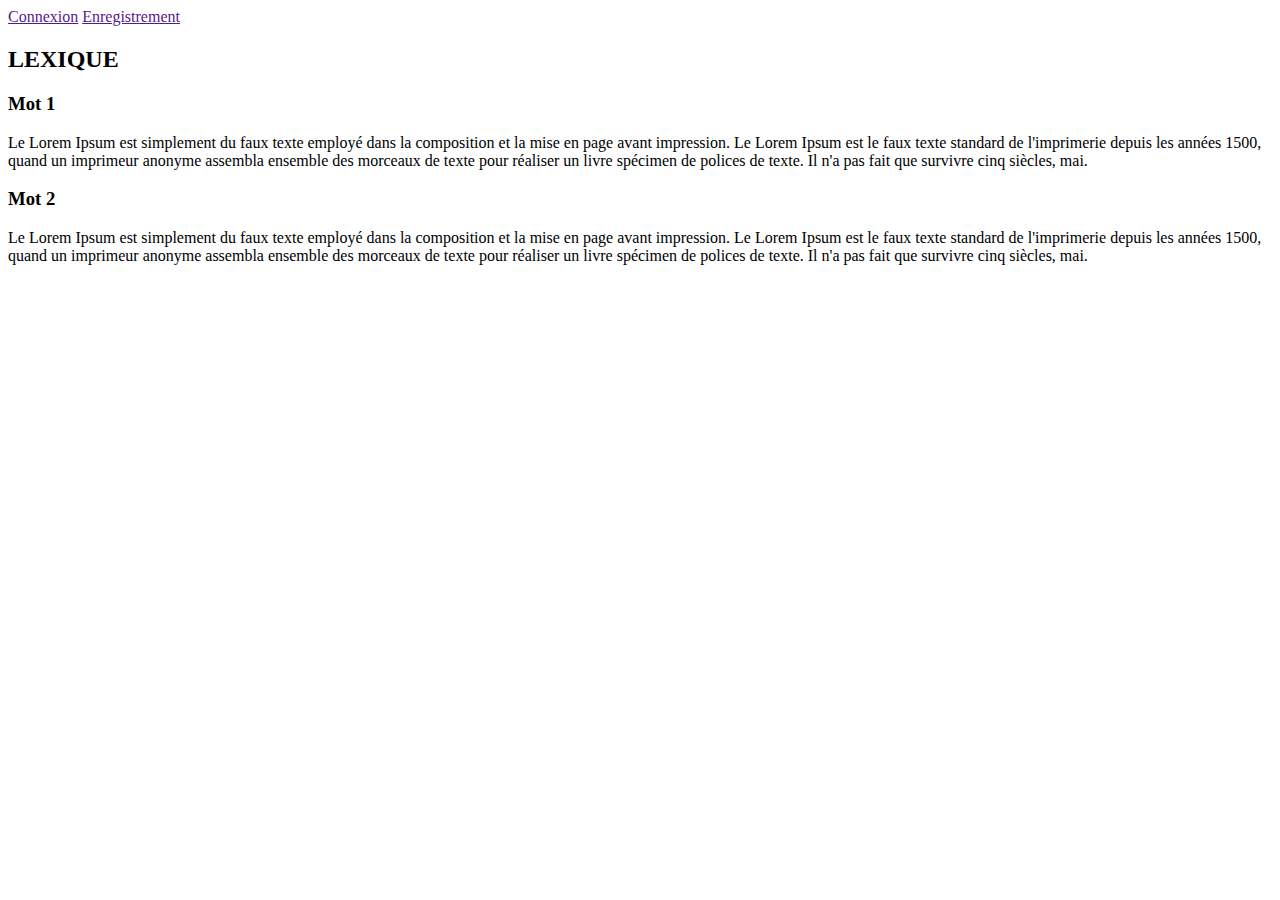
<file: Ben/index.html>
<!DOCTYPE html>
<html lang="fr">

<head>
    <meta charset="UTF-8">
    <meta name="viewport" content="width=device-width, initial-scale=1.0">
    <title>Bienvenue sur ABCDEFG </title>
</head>




<body>

    <header>

        <nav>

            <div>
                <a href="" class="connexion">Connexion</a>
                <a href="" class="enregistrement">Enregistrement</a>
            </div>

        </nav>

    </header>



    <main>
        <h2>LEXIQUE</h2>

        <h3>Mot 1</h3>
        <p>Le Lorem Ipsum est simplement du faux texte employé dans la composition et la mise en page avant impression. Le Lorem Ipsum est le faux texte standard de l'imprimerie depuis les années 1500, quand un imprimeur anonyme assembla ensemble des morceaux
            de texte pour réaliser un livre spécimen de polices de texte. Il n'a pas fait que survivre cinq siècles, mai.</p>


        <h3>Mot 2</h3>
        <p>Le Lorem Ipsum est simplement du faux texte employé dans la composition et la mise en page avant impression. Le Lorem Ipsum est le faux texte standard de l'imprimerie depuis les années 1500, quand un imprimeur anonyme assembla ensemble des morceaux
            de texte pour réaliser un livre spécimen de polices de texte. Il n'a pas fait que survivre cinq siècles, mai.</p>
    </main>




</body>




</html>
</file>
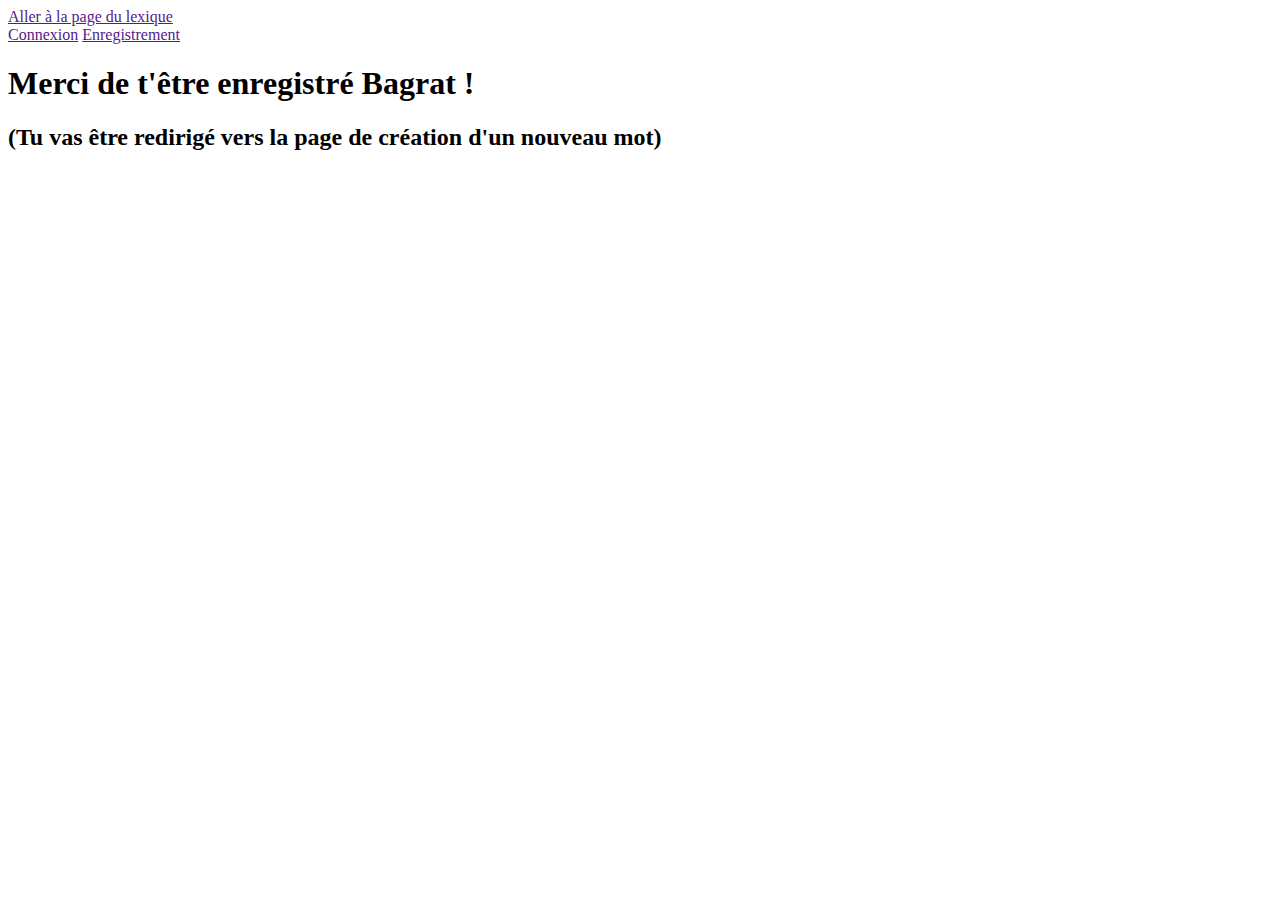
<file: Ben/apres_connexion.html>
<!DOCTYPE html>
<html lang="fr">

<head>
    <meta charset="UTF-8">
    <meta name="viewport" content="width=device-width, initial-scale=1.0">
    <title>S'enregistrer </title>
</head>




<body>

    <header>

        <nav>
            <div>
                <a href="" class="connexion">Aller à la page du lexique</a>
            </div>

            <div>
                <a href="" class="connexion">Connexion</a>
                <a href="" class="enregistrement">Enregistrement</a>
            </div>

        </nav>

    </header>


    <main>


        <h1 class="ty">Merci de t'être enregistré Bagrat !</h1>
        <h2 class="redir">(Tu vas être redirigé vers la page de création d'un nouveau mot)</h2>

    </main>


    </main>




</body>




</html>
</file>
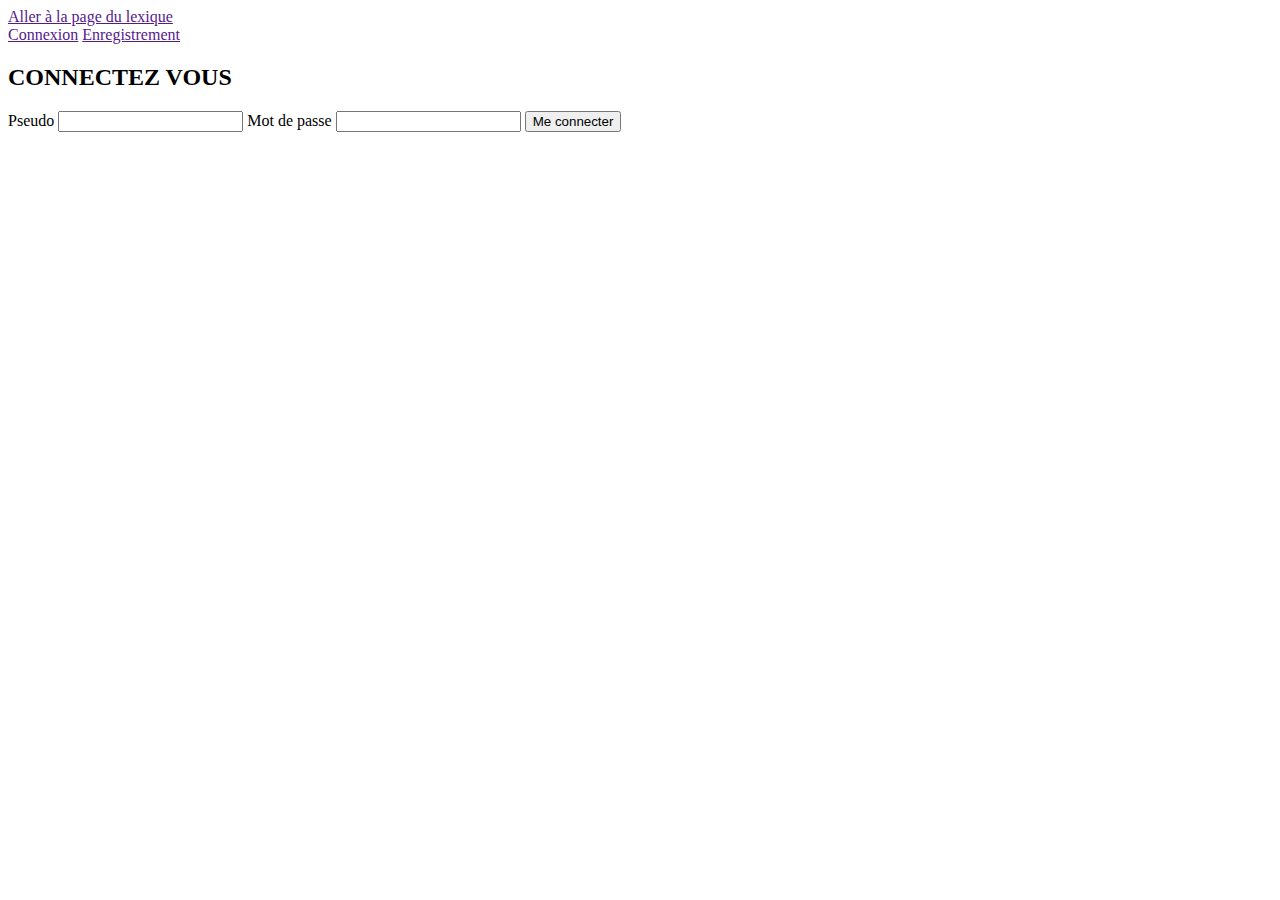
<file: Ben/connexion.html>
<!DOCTYPE html>
<html lang="fr">

<head>
    <meta charset="UTF-8">
    <meta name="viewport" content="width=device-width, initial-scale=1.0">
    <title>Se connecter</title>
</head>




<body>

    <header>

        <nav>
            <div>
                <a href="" class="connexion">Aller à la page du lexique</a>
            </div>

            <div>
                <a href="" class="connexion">Connexion</a>
                <a href="" class="enregistrement">Enregistrement</a>
            </div>

        </nav>

    </header>



    <main>
        <h2>CONNECTEZ VOUS</h2>

        <form action="" method="">

            <label for="pseudo">Pseudo</label>
            <input type="text" name="pseudo" id="pseudo">

            <label for="password">Mot de passe</label>
            <input type="text" name="password" id="password">

            <button class="btn">Me connecter</button>

        </form>

    </main>




</body>




</html>
</file>
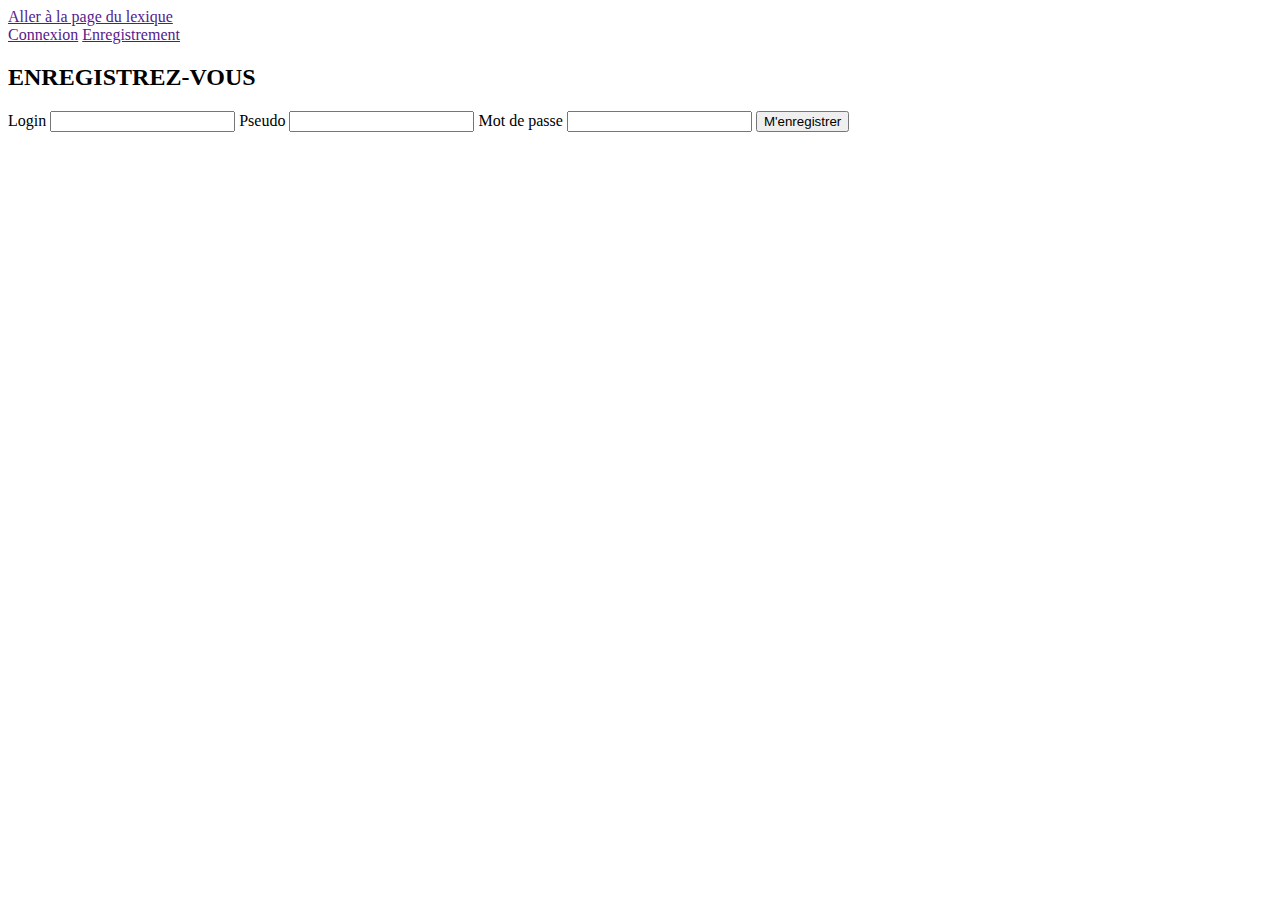
<file: Ben/enregistrement.html>
<!DOCTYPE html>
<html lang="fr">

<head>
    <meta charset="UTF-8">
    <meta name="viewport" content="width=device-width, initial-scale=1.0">
    <title>S'enregistrer </title>
</head>




<body>

    <header>

        <nav>
            <div>
                <a href="" class="connexion">Aller à la page du lexique</a>
            </div>

            <div>
                <a href="" class="connexion">Connexion</a>
                <a href="" class="enregistrement">Enregistrement</a>
            </div>

        </nav>

    </header>



    <main>
        <h2>ENREGISTREZ-VOUS</h2>

        <form action="" method="">

            <label for="pseudo">Login</label>
            <input type="text" name="pseudo" id="pseudo">


            <label for="pseudo">Pseudo</label>
            <input type="text" name="pseudo" id="pseudo">


            <label for="password">Mot de passe</label>
            <input type="text" name="password" id="password">

            <button class="btn">M'enregistrer</button>

        </form>

    </main>




</body>




</html>
</file>
